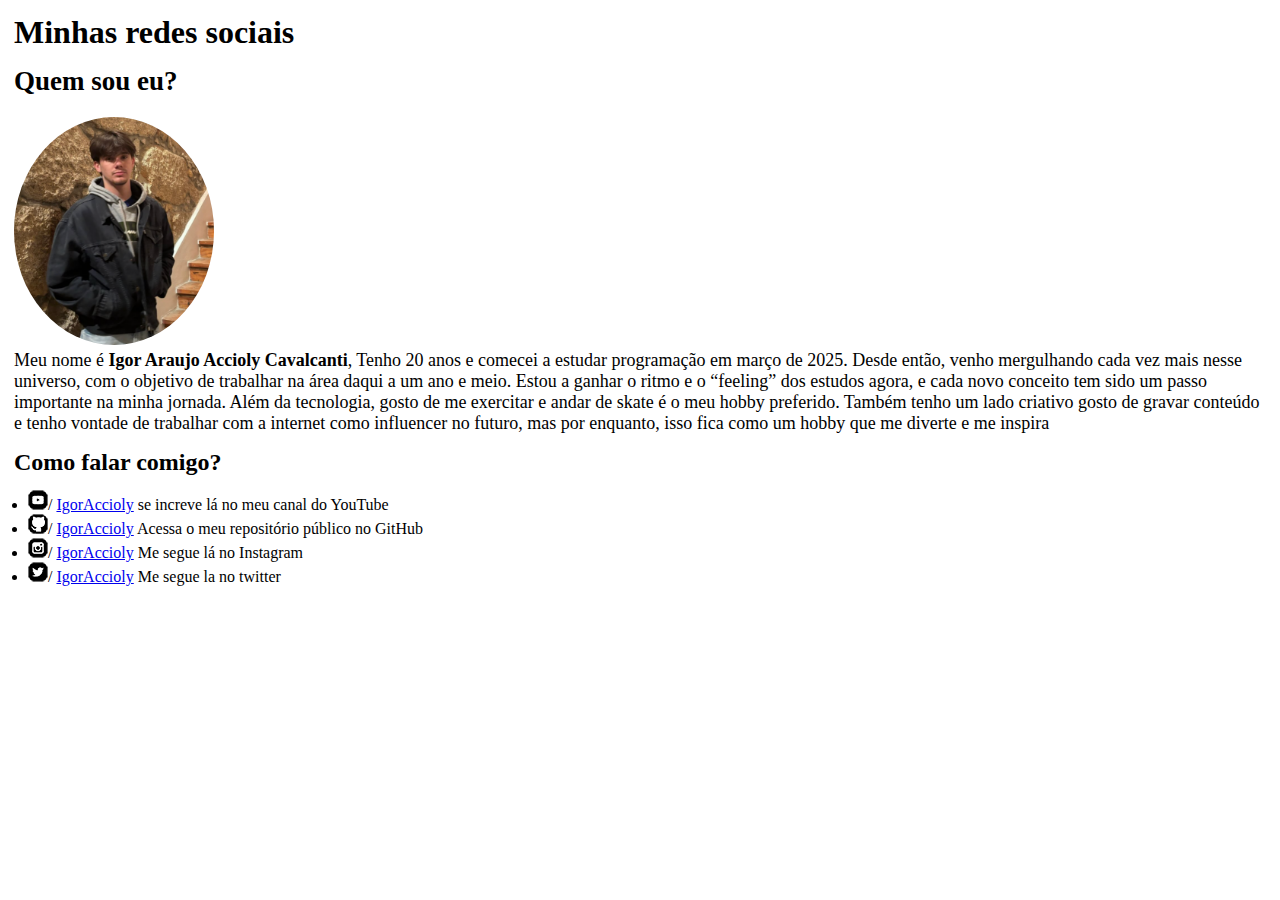
<file: index.html>
<!DOCTYPE html>
<html lang="pt-br">
<head>
    <meta charset="UTF-8">
    <meta name="viewport" content="width=device-width, initial-scale=1.0">
    <meta name="author" content="igor Araujo Accioly Cavalcanti">
    <meta name="description" content="Minha primeira pagina colocando o git pra funcionar e mandando para o github">
    <title>Social</title>
    <link rel="stylesheet" href="style.css">
</head>
<body>
    <div class="header">
        <header>
            <h1>Minhas redes sociais</h1>
        </header>
    </div>
    <section class="section">
        <h2>Quem sou eu?</h2>
        <img src="foto-igor.png" alt="igão lindo" class="fotoigor">
        <p>Meu nome é <span class="bold">Igor Araujo Accioly Cavalcanti</span>, Tenho 20 anos e comecei a estudar programação em março de 2025. Desde então, venho mergulhando cada vez mais nesse universo, com o objetivo de trabalhar na área daqui a um ano e meio. Estou a ganhar o ritmo e o “feeling” dos estudos agora, e cada novo conceito tem sido um passo importante na minha jornada.
            Além da tecnologia,  gosto de me exercitar e andar de skate é o meu hobby preferido. Também tenho um lado criativo gosto de gravar conteúdo e tenho vontade de trabalhar com a internet como influencer no futuro, mas por enquanto, isso fica como um hobby que me diverte e me inspira</p>
    </section>
    <nav class="nav">
        <h2>Como falar comigo?</h2>
        <div class="menu">
            <ul>
                <li>
                    <img src="icone-youtube.png" alt="icon YouTube">/ <a href="www.youtube.com/@i.accioly" target="_blank">IgorAccioly</a> se increve lá no meu canal do YouTube
                </li>
                <li>
                    <img src="icone-github.png" alt="icon GitHub">/ <a href="https://github.com/igoraccioly" target="_blank">IgorAccioly</a> Acessa o meu repositório público no GitHub
                </li>
                <li>
                    <img src="icone-instagram.png" alt="icon insta">/ <a href="https://www.instagram.com/acciolyy5/" target="_blank">IgorAccioly</a> Me segue lá no Instagram
                </li>
                <li>
                    <img src="icone-twitter.png" alt="icon twitter">/ <a href="https://x.com/igoracciol42294?s=21" target="_blank">IgorAccioly</a> Me segue la no twitter
                </li>
            </ul>
        </div>
    </nav>

</body>
</html>
</file>
<file: style.css>
*{
    margin: 0;
    padding: 0;
}
.header{
    margin: 13px;
    padding: 1px;
}
.section{
    margin: 13px;
    padding: 1px;
    font-size: large;
}
.fotoigor{
    margin-top: 20px;
    width: 200px;
    border-radius: 60%;
}
.bold{
    font-weight: bold;
}
.nav{
    margin: 13px;
    padding: 1px;
}
.menu{
    margin: 13px;
    padding: 1px;
}
</file>
